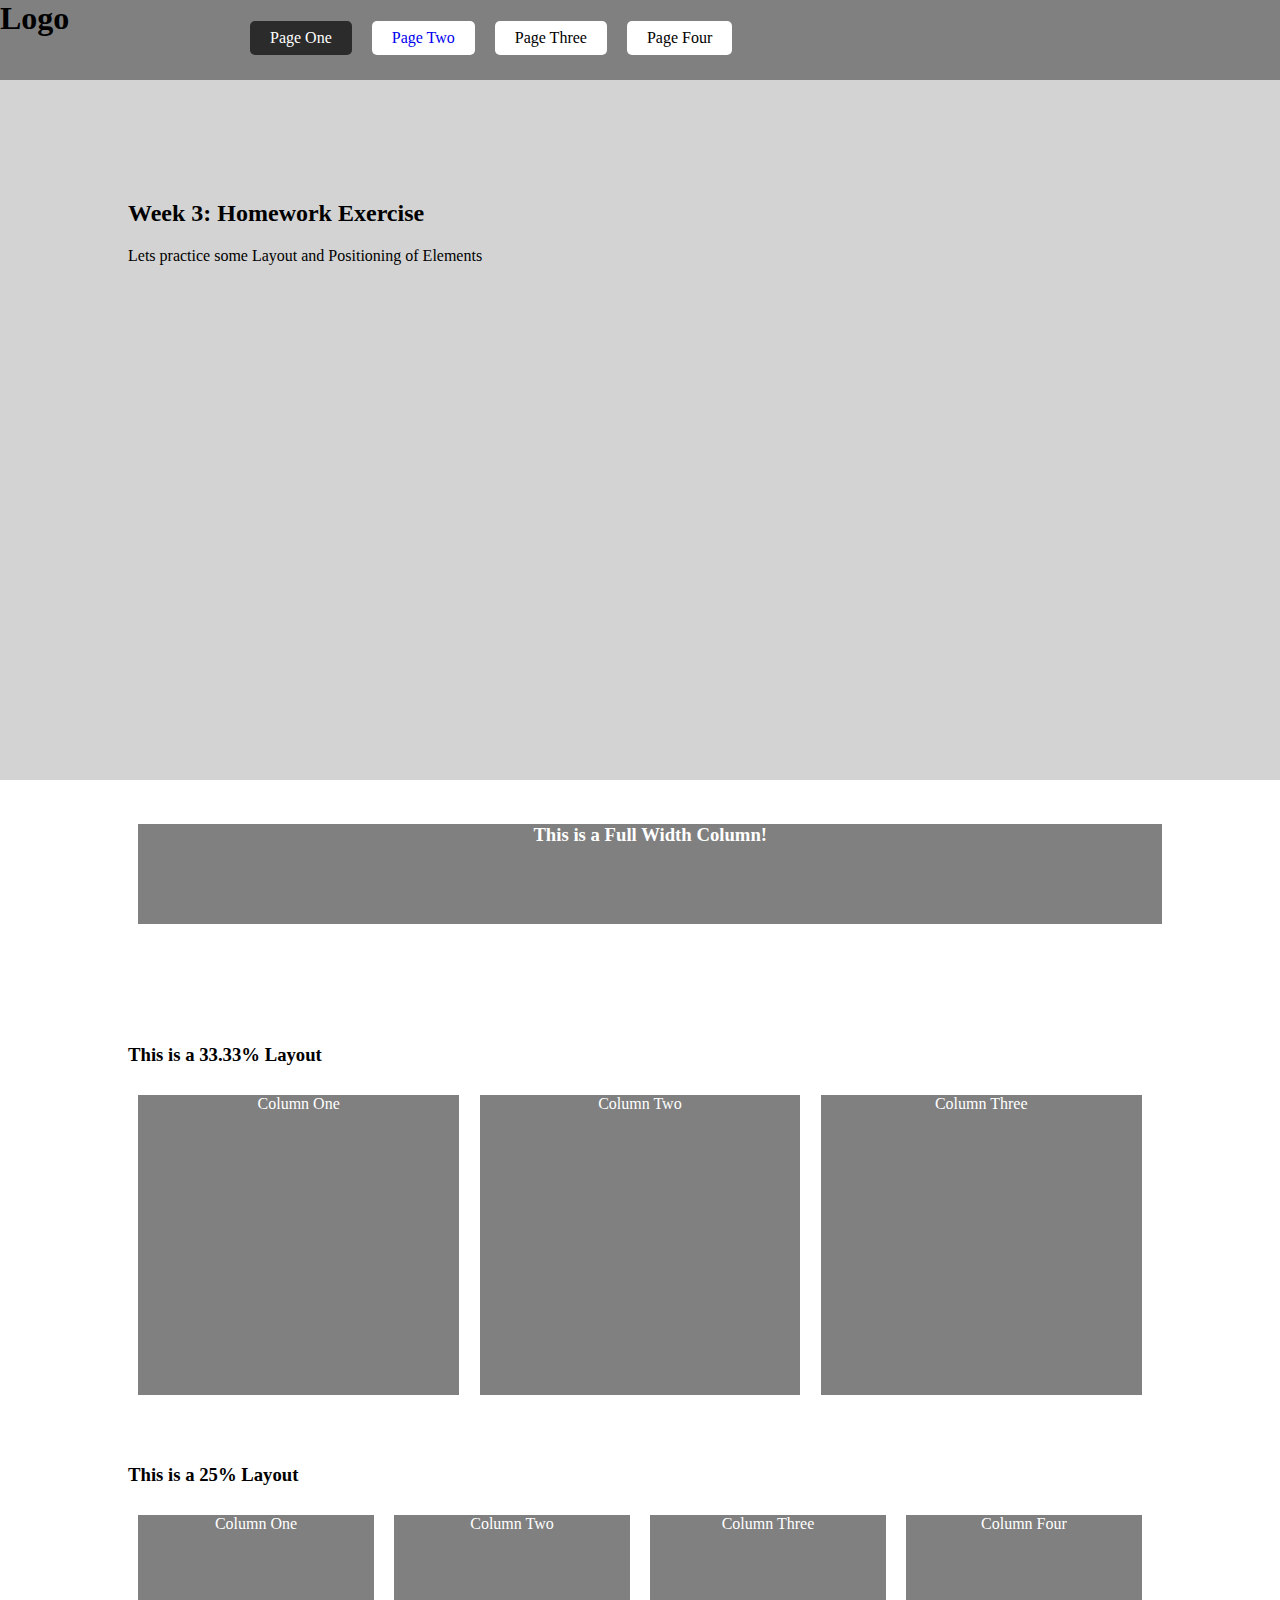
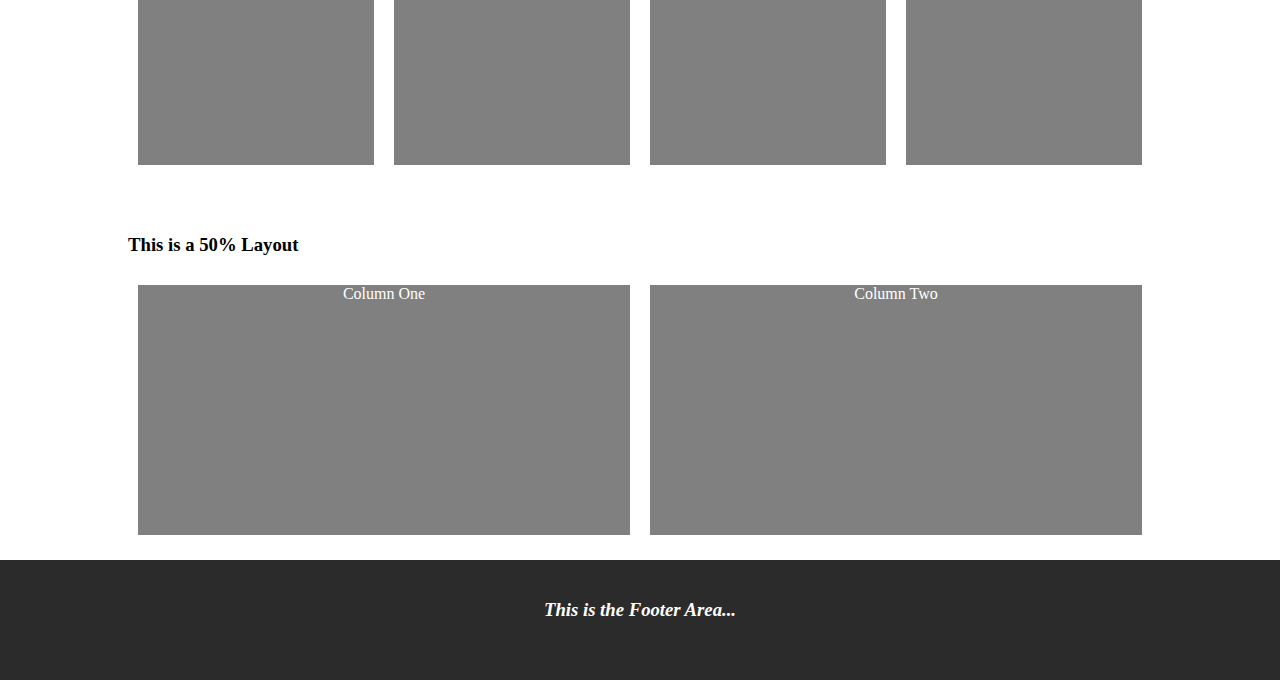
<file: W3_Ex_Two/index.html>
<!DOCTYPE html>
<html lang="en">
<head>
    <meta charset="UTF-8">
    <meta http-equiv="X-UA-Compatible" content="IE=edge">
    <meta name="viewport" content="width=device-width, initial-scale=1.0">
    <title>Week 3: Homework Exercise</title>

    <link rel="stylesheet" href="css/main.css">

</head>
<body>

    <nav>
        <div class="logo"><h1>Logo</h1></div>
        <div class="nav-con">
            <ul>
                <li class="active">Page One</li>
                <a href="pages/page two.html"><li>Page Two</li></a>
                <li>Page Three</li>
                <li>Page Four</li>
            </ul>
        </div>
    </nav>

    <header>
        <h2>Week 3: Homework Exercise</h2>
        <p>Lets practice some Layout and Positioning of Elements</p>
    </header>

    <section class="full">
        <div class="col-12"><h3>This is a Full Width Column!</h3></div>
    </section>

    <section class="third">
        <h3>This is a 33.33% Layout</h3>
        <div class="col-4">Column One</div>
        <div class="col-4">Column Two</div>
        <div class="col-4">Column Three</div>
    </section>

    <section class="quarter">
        <h3>This is a 25% Layout</h3>
        <div class="col-3">Column One</div>
        <div class="col-3">Column Two</div>
        <div class="col-3">Column Three</div>
        <div class="col-3">Column Four</div>
    </section>

    <section class="half">
        <h3>This is a 50% Layout</h3>
            <div class="col-6">Column One</div>
            <div class="col-6">Column Two</div>
    </section>

    <footer><h3><i>This is the Footer Area...</i></h3></footer>
    
</body>
</html>
</file>
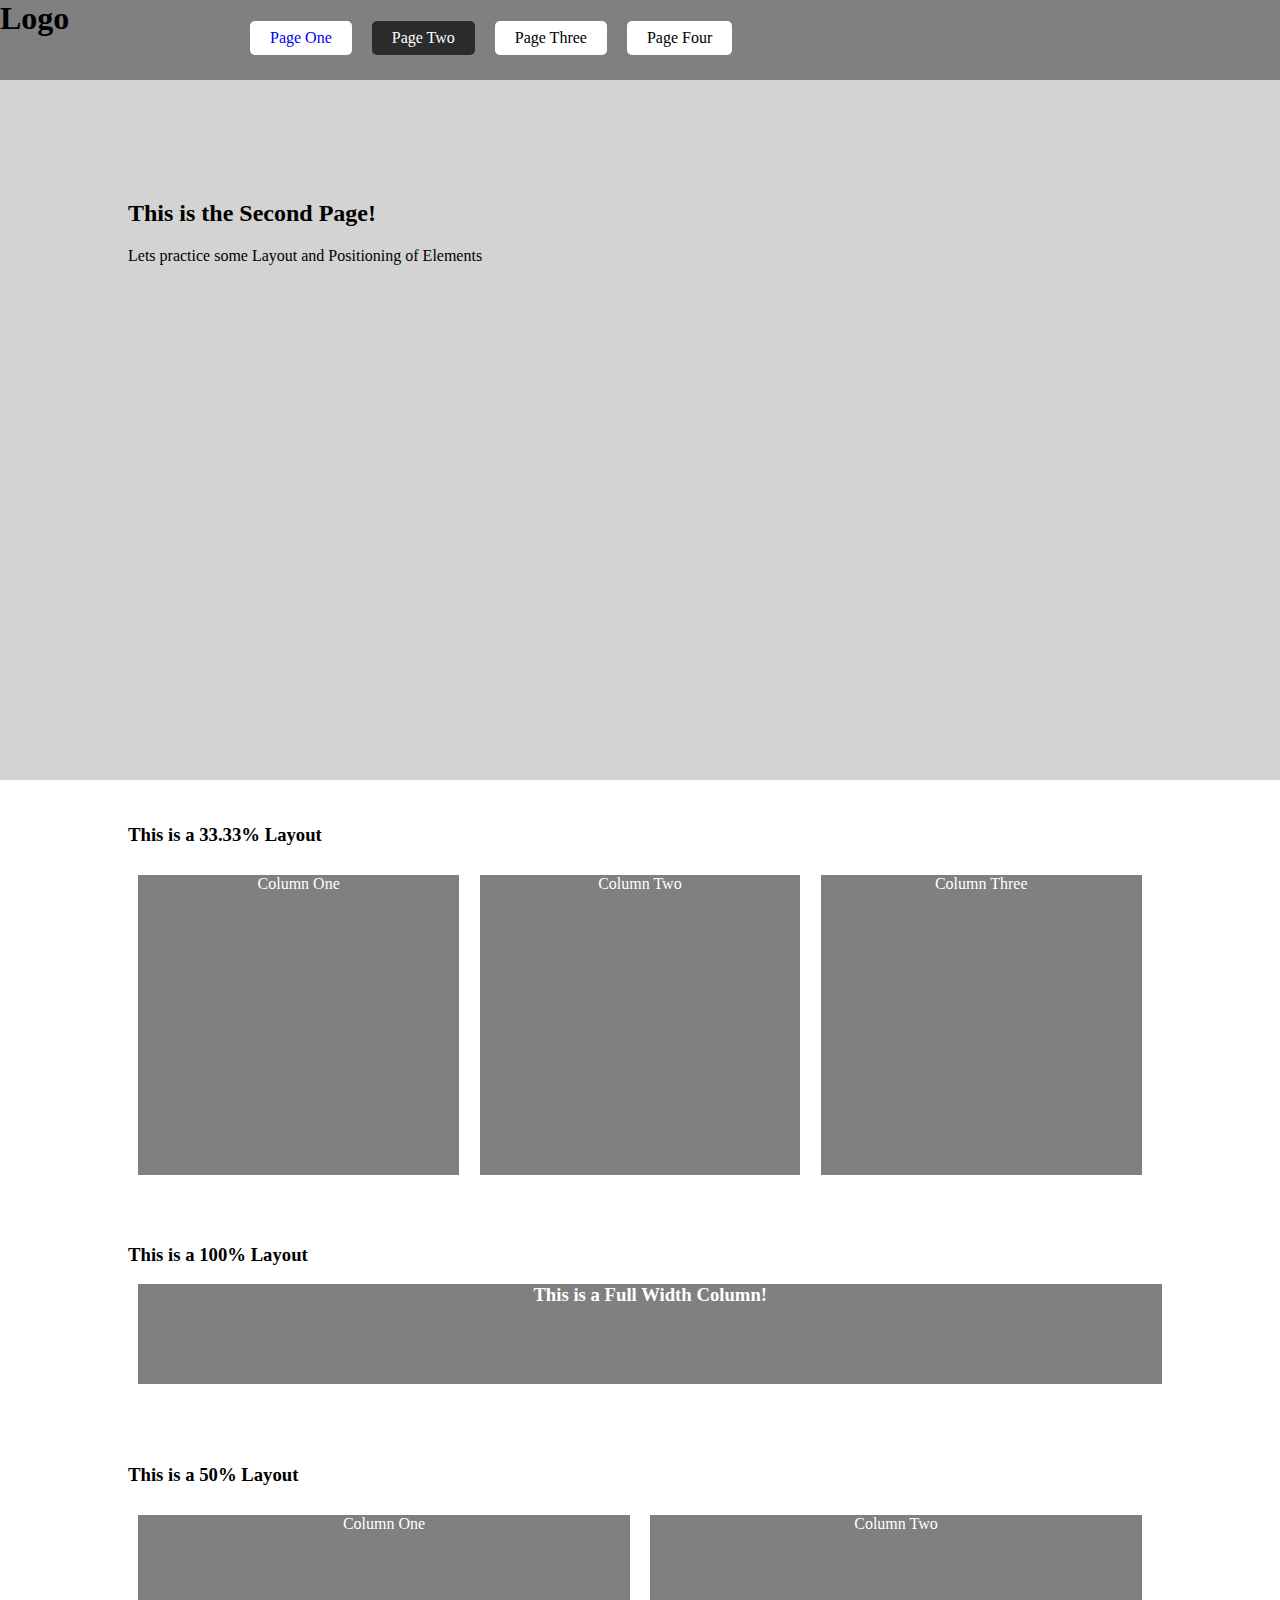
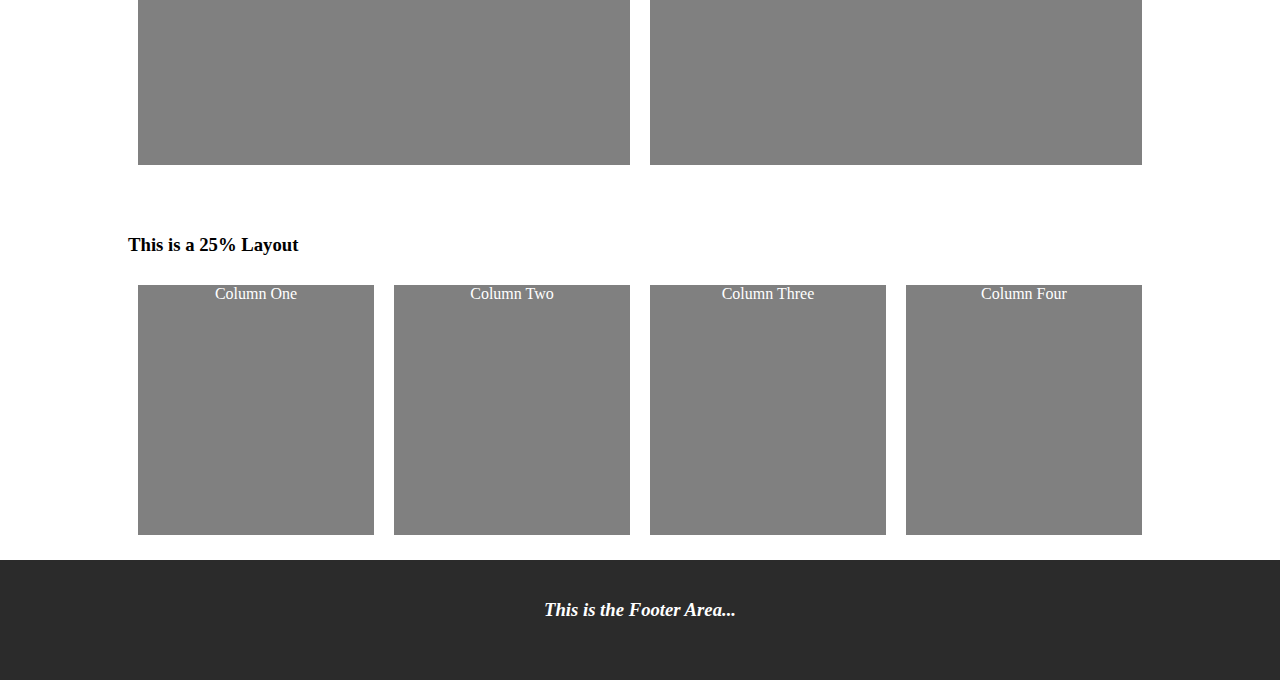
<file: W3_Ex_Two/pages/page two.html>
<!DOCTYPE html>
<html lang="en">
<head>
    <meta charset="UTF-8">
    <meta http-equiv="X-UA-Compatible" content="IE=edge">
    <meta name="viewport" content="width=device-width, initial-scale=1.0">
    <title>This is the Second Page!</title>

    <link rel="stylesheet" href="../css/main.css">

</head>
<body>

    <nav>
        <div class="logo"><h1>Logo</h1></div>
        <div class="nav-con">
            <ul>
                <a href="../index.html"><li>Page One</li></a>
                <li class="active">Page Two</li>
                <li>Page Three</li>
                <li>Page Four</li>
            </ul>
        </div>
    </nav>

    <header>
        <h2>This is the Second Page!</h2>
        <p>Lets practice some Layout and Positioning of Elements</p>
    </header>

    <section class="third">
        <h3>This is a 33.33% Layout</h3>
        <div class="col-4">Column One</div>
        <div class="col-4">Column Two</div>
        <div class="col-4">Column Three</div>
    </section>

    <section class="full">
        <h3>This is a 100% Layout</h3>
        <div class="col-12"><h3>This is a Full Width Column!</h3></div>
    </section>

    <section class="half">
        <h3>This is a 50% Layout</h3>
            <div class="col-6">Column One</div>
            <div class="col-6">Column Two</div>
    </section>

    <section class="quarter">
        <h3>This is a 25% Layout</h3>
        <div class="col-3">Column One</div>
        <div class="col-3">Column Two</div>
        <div class="col-3">Column Three</div>
        <div class="col-3">Column Four</div>
    </section>

    <footer><h3><i>This is the Footer Area...</i></h3></footer>

</body>
</html>
</file>
<file: W3_Ex_Two/css/main.css>
html, body, h1 {
    margin: 0;
    padding: 0;
}

nav{
    width: 100%;
    height: 80px;
    background-color: grey;
}

.logo{
    width: 200px;
    float: left;
}

.nav-con{
    width: 550px;
    height: 50px;
    float: left;
    margin-top: 5px;
}

.nav-con ul{
    list-style: none;
}

.nav-con li{
    float: left;
    height: 26px;
    background-color: white;
    border-radius: 5px;
    padding-top: 8px;
    padding-left: 20px;
    padding-right: 20px;
    margin-right: 10px;
    margin-left: 10px;
}

.nav-con li:hover{
    background-color: #2b2b2b;
    color: white;
    cursor: pointer;
}

.active{
    background-color: #2b2b2b !important;
    color: white;
}

header{
    width: 80%;
    height: 600px;
    background-color: lightgray;
    padding-top: 100px;
    padding-left: 10%;
    padding-right: 10%;
}

section{
    width: 80%;
    padding-left: 10%;
    padding-right: 10%;
    padding-top: 25px;
    padding-bottom: 25px;
}

.full{
    height: 170px;
}

.col-12{
    width: 100%;
    height: 100px;
    background-color: grey;
    color: white;
    text-align: center;
    margin: 1%;
}

.third{
    height: 370px;
}

.col-4{
    width: 31.33%;
    height: 300px;
    background-color: grey;
    color: white;
    text-align: center;
    margin: 1%;
    float: left;
}

.quarter{
    height: 320px;
}

.col-3{
    width: 23%;
    height: 250px;
    background-color: grey;
    color: white;
    text-align: center;
    margin: 1%;
    float: left;
}

.half{
    height: 320px;
}

.col-6{
    width: 48%;
    height: 250px;
    background-color: grey;
    color: white;
    text-align: center;
    margin: 1%;
    float: left;
}

footer{
    width: 100%;
    height: 100px;
    background-color: #2b2b2b;
    color: white;
    text-align: center;
    padding-top: 20px;
}
</file>
